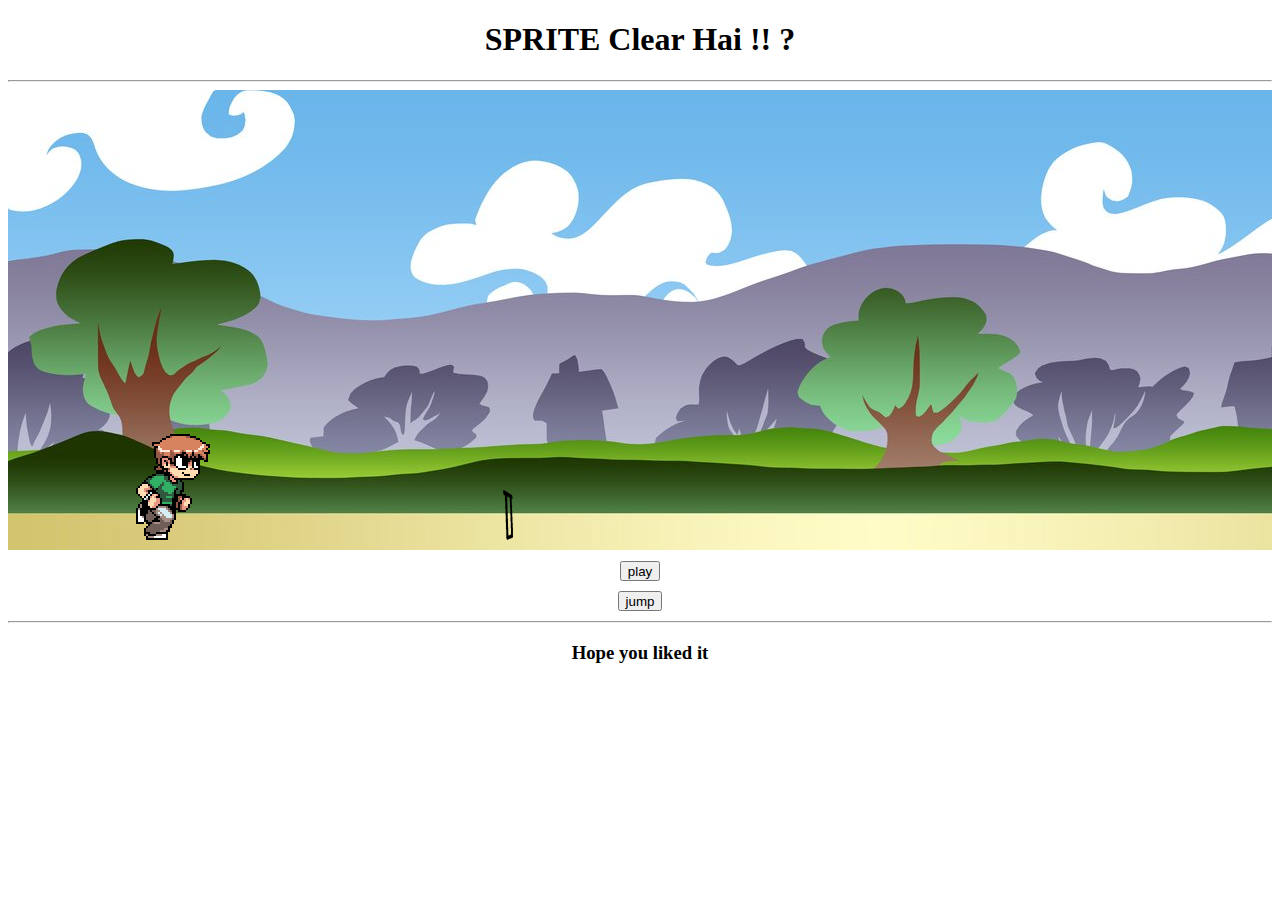
<file: spritlygame/index.html>
<!DOCTYPE html>
<html>
<head>
	<title></title>
	<link rel="stylesheet" type="text/css" href="style.css" />
	<script src="http://code.jquery.com/jquery-2.1.3.min.js"></script>
	<script src="jquery.spritely.js"></script>
	<script type="text/javascript" src="script.js" ></script>
</head>
<body>
	<h1>SPRITE Clear Hai !! ?</h1>
	<hr />
	<div class="wrapper">
		<div id="stage" class="stage">
			<div id="block" class="stage"></div>
			<div id="hurdle" class="stage"></div>
			<div id="boy" class="stage"></div>
		</div>
	</div>
	<input id="play" type="submit" value="play" />
	<input id="jump" type="submit" value="jump" />
	<hr />
	<h3>Hope you <SPAN>liked</SPAN> it</h3>
</body>
</html>
</file>
<file: spritlygame/style.css>
#stage{
	top: 0;
	left: 0;
	z-index: 100;
}
.stage{
	position: absolute;
	top: 0;
	left: 0;
	width: 100%;
	height: 460px;
	overflow: hidden;
}
#block{
	background: url(backgroundimge.png) 0 0 repeat-x;
}
#boy{
	background: url(scottpilgrim_multiple.png) 0 0 no-repeat;
	width: 108px;
	height: 140px;
	top: 330px;
	left: 100px;
}
.wrapper{
	position: relative;
	height: 461px;
}
#hurdle{
	background: url(hurdle.png) 0 0 repeat-x;
	top: 400px;
}
.gameon{
	float: left
}
h1, h3{
	text-align: center;
}
input{
	display: table;
	margin: 10px auto;
	height: 20px;
}
p{
	text-align: center;
}
</file>
